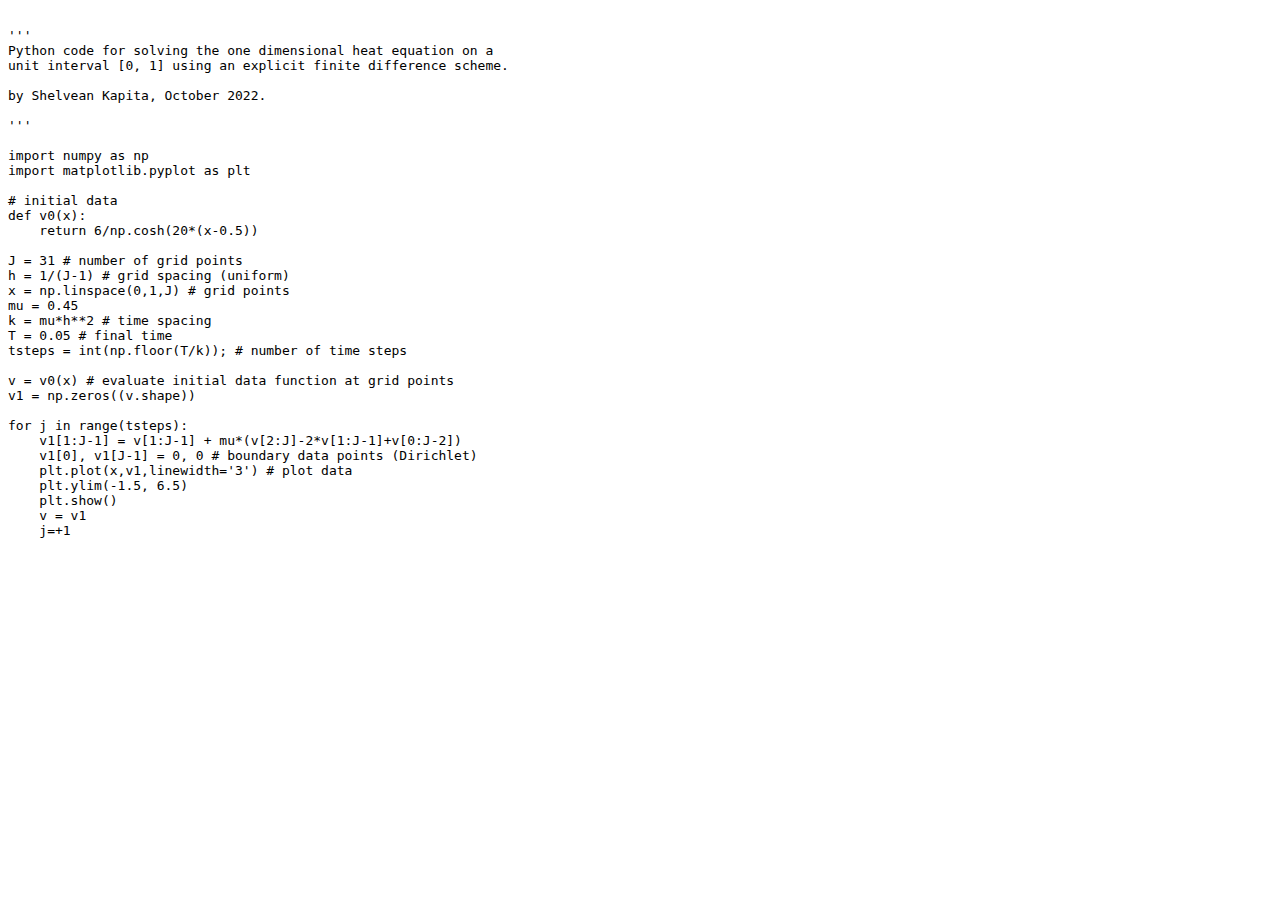
<file: heat_explicit.html>
<!DOCTYPE html>
<html lang="en" dir="ltr">
  <head>
    <meta charset="utf-8">
    <title></title>
  </head>
  <body>
    <pre>
      <code>
'''
Python code for solving the one dimensional heat equation on a 
unit interval [0, 1] using an explicit finite difference scheme.

by Shelvean Kapita, October 2022.

'''

import numpy as np
import matplotlib.pyplot as plt

# initial data
def v0(x):
    return 6/np.cosh(20*(x-0.5))

J = 31 # number of grid points
h = 1/(J-1) # grid spacing (uniform)
x = np.linspace(0,1,J) # grid points
mu = 0.45 
k = mu*h**2 # time spacing
T = 0.05 # final time
tsteps = int(np.floor(T/k)); # number of time steps

v = v0(x) # evaluate initial data function at grid points
v1 = np.zeros((v.shape))

for j in range(tsteps):
    v1[1:J-1] = v[1:J-1] + mu*(v[2:J]-2*v[1:J-1]+v[0:J-2])
    v1[0], v1[J-1] = 0, 0 # boundary data points (Dirichlet)
    plt.plot(x,v1,linewidth='3') # plot data
    plt.ylim(-1.5, 6.5)
    plt.show()
    v = v1
    j=+1


    


      </code>
      </pre>
  </body>
</html>
</file>
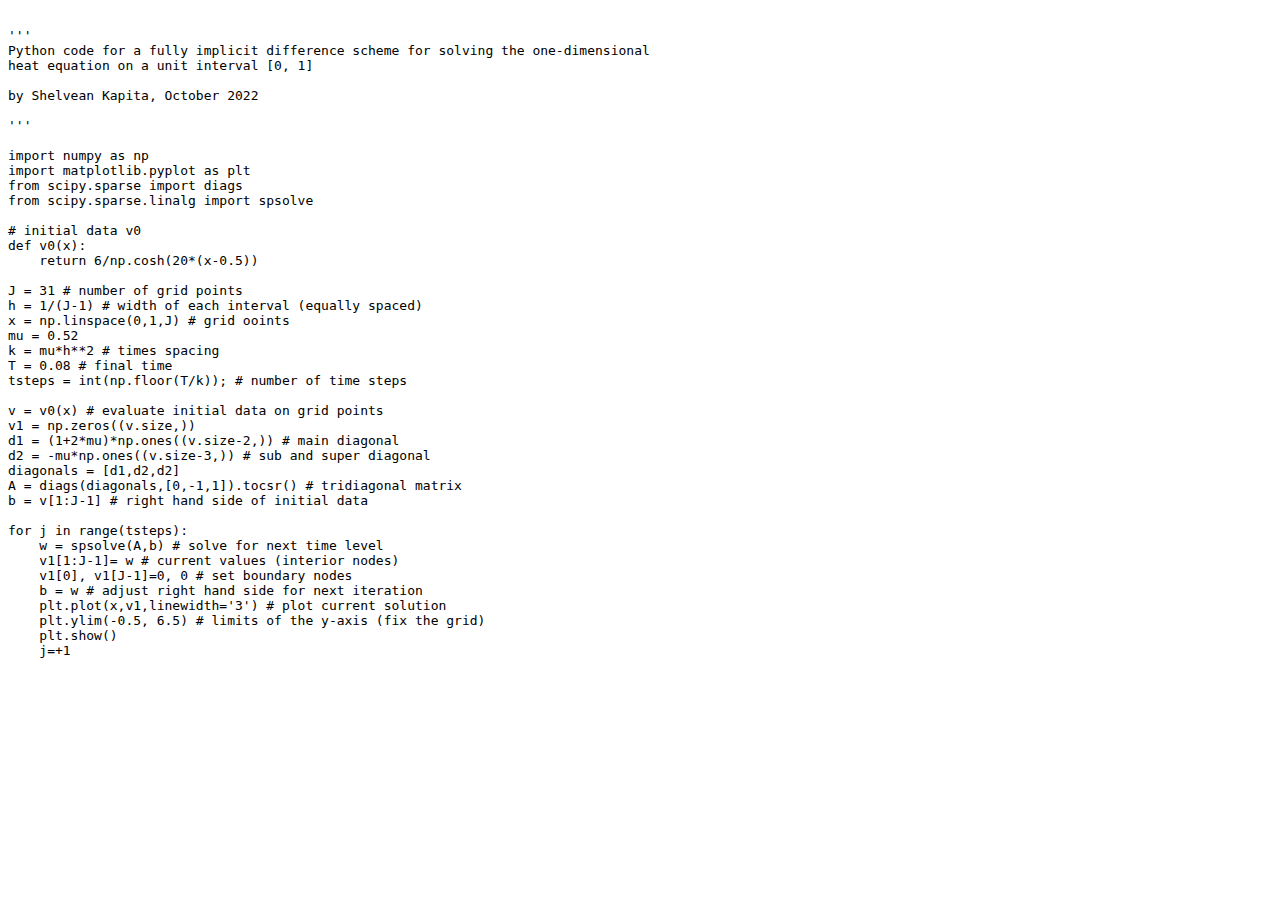
<file: heat_implicit.html>
<!DOCTYPE html>
<html lang="en" dir="ltr">
  <head>
    <meta charset="utf-8">
    <title></title>
  </head>
  <body>
    <pre>
      <code>
'''
Python code for a fully implicit difference scheme for solving the one-dimensional
heat equation on a unit interval [0, 1]

by Shelvean Kapita, October 2022

'''

import numpy as np
import matplotlib.pyplot as plt
from scipy.sparse import diags
from scipy.sparse.linalg import spsolve

# initial data v0
def v0(x):
    return 6/np.cosh(20*(x-0.5))

J = 31 # number of grid points
h = 1/(J-1) # width of each interval (equally spaced)
x = np.linspace(0,1,J) # grid ooints
mu = 0.52
k = mu*h**2 # times spacing
T = 0.08 # final time
tsteps = int(np.floor(T/k)); # number of time steps

v = v0(x) # evaluate initial data on grid points
v1 = np.zeros((v.size,))
d1 = (1+2*mu)*np.ones((v.size-2,)) # main diagonal
d2 = -mu*np.ones((v.size-3,)) # sub and super diagonal
diagonals = [d1,d2,d2]
A = diags(diagonals,[0,-1,1]).tocsr() # tridiagonal matrix
b = v[1:J-1] # right hand side of initial data

for j in range(tsteps):
    w = spsolve(A,b) # solve for next time level
    v1[1:J-1]= w # current values (interior nodes)
    v1[0], v1[J-1]=0, 0 # set boundary nodes
    b = w # adjust right hand side for next iteration
    plt.plot(x,v1,linewidth='3') # plot current solution
    plt.ylim(-0.5, 6.5) # limits of the y-axis (fix the grid)
    plt.show() 
    j=+1
      </code>
      </pre>
  </body>
</html>
</file>
